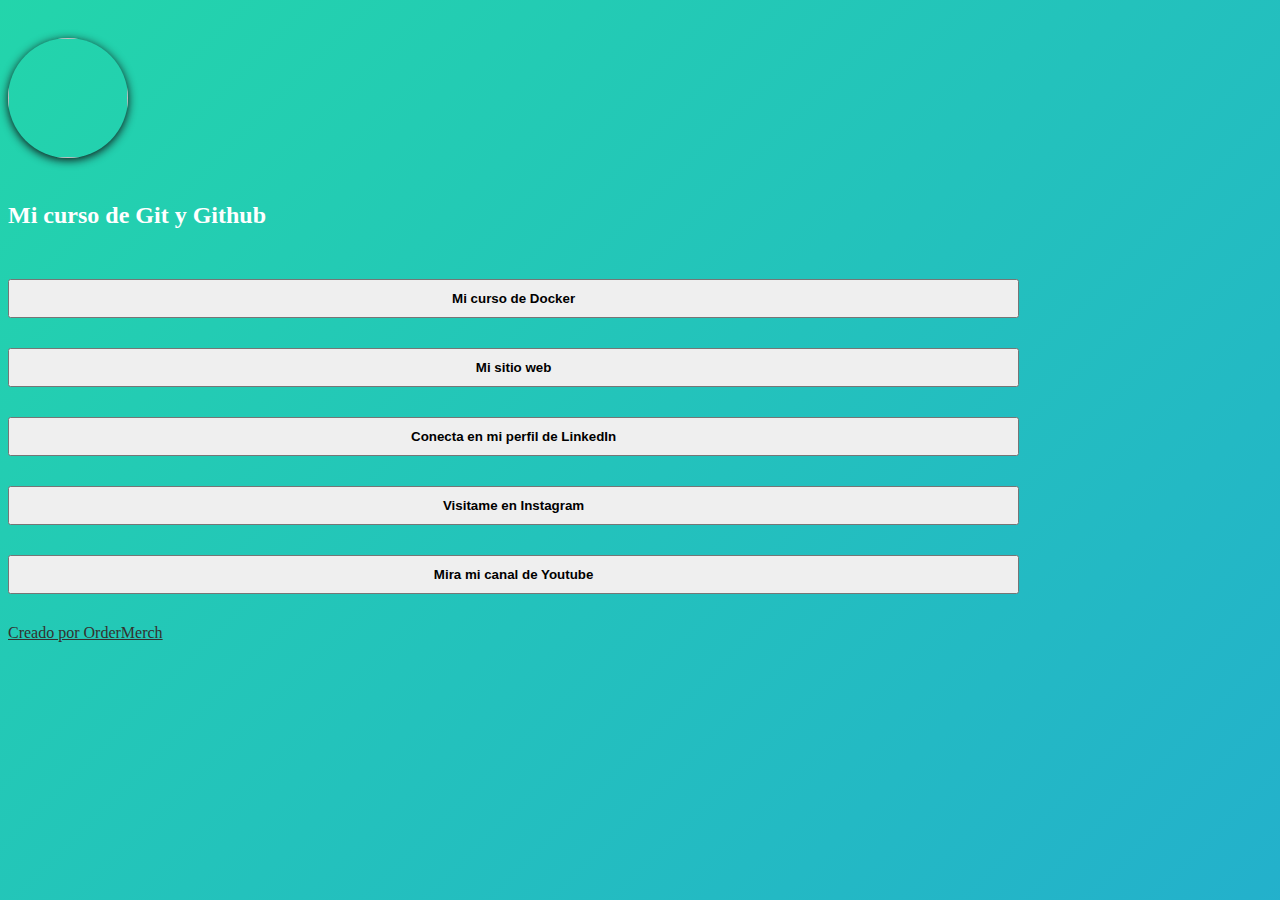
<file: docs/index.html>
<!DOCTYPE html>
<html lang="en" >

<head><meta http-equiv="Content-Type" content="text/html; charset=windows-1252">
    
    <title>Mi plantilla</title>

    <meta name="viewport" content="width=device-width, initial-scale=1">
    <link rel="stylesheet" href="assets/style.css">
    <link rel="stylesheet" href="https://stackpath.bootstrapcdn.com/bootstrap/4.1.3/css/bootstrap.min.css" integrity="sha384-MCw98/SFnGE8fJT3GXwEOngsV7Zt27NXFoaoApmYm81iuXoPkFOJwJ8ERdknLPMO" crossorigin="anonymous">
</head>

<body>
    <div class="container">
    <div class="col-xs-12">
            <div class="text-center" style="padding-top: 30px; padding-bottom: 30px;">
                <img class="backdrop linktree">
                <h2 style="color: #ffffff; padding-top: 20px;">Mi curso de Git y Github</h2>
            </div>
    </div>
    </div>


    <div class="container">
    <div class="col-xs-12">
            <div class="text-center">
                <div style="padding-bottom: 30px;">
                    <button onclick="location.href='https://platzi.com/cursos/docker-fundamentos/'" type="button" class="btn btn-outline-light shake" style="width: 80%; padding-top:10px; padding-bottom:10px; font-weight: 800;">Mi curso de Docker</button>
                </div>
                <div style="padding-bottom: 30px;">
                    <button onclick="location.href='http://aminespinoza.com'" type="button" class="btn btn-outline-light" style="width: 80%; padding-top:10px; padding-bottom:10px; font-weight: 600;">Mi sitio web</button>
                </div>
                <div style="padding-bottom: 30px;">
                    <button onclick="location.href='https://www.linkedin.com/in/aminespinoza/'" type="button" class="btn btn-outline-light" style="width: 80%; padding-top:10px; padding-bottom:10px; font-weight: 600;">Conecta en mi perfil de LinkedIn</button>
                </div>
                <div style="padding-bottom: 30px;">
                    <button onclick="location.href='https://www.instagram.com/aminespinoza10/'" type="button" class="btn btn-outline-light" style="width: 80%; padding-top:10px; padding-bottom:10px; font-weight: 600;">Visitame en Instagram</button>
                </div>
                <div style="padding-bottom: 30px;">
                    <button onclick="location.href='https://www.youtube.com/aminespinoza'" type="button" class="btn btn-outline-light" style="width: 80%; padding-top:10px; padding-bottom:10px; font-weight: 600;">Mira mi canal de Youtube</button>
                </div>
            </div>
    </div>
    </div>

        <div class="text-center">
            <a href="https://codepen.io/nightcl4w/pen/dEjreJ" style="color: #34312f;" target="_blank">Creado por OrderMerch</a>
        </div>


    <script src="https://code.jquery.com/jquery-3.3.1.slim.min.js" integrity="sha384-q8i/X+965DzO0rT7abK41JStQIAqVgRVzpbzo5smXKp4YfRvH+8abtTE1Pi6jizo" crossorigin="anonymous"></script>
    <script src="https://cdnjs.cloudflare.com/ajax/libs/popper.js/1.14.3/umd/popper.min.js" integrity="sha384-ZMP7rVo3mIykV+2+9J3UJ46jBk0WLaUAdn689aCwoqbBJiSnjAK/l8WvCWPIPm49" crossorigin="anonymous"></script>
    <script src="https://stackpath.bootstrapcdn.com/bootstrap/4.1.3/js/bootstrap.min.js" integrity="sha384-ChfqqxuZUCnJSK3+MXmPNIyE6ZbWh2IMqE241rYiqJxyMiZ6OW/JmZQ5stwEULTy" crossorigin="anonymous"></script>
    <!-- This pre-lander was created by Brandon Nilsson -->
    <!-- You're welcome to edit, reproduce and change this template as long as original contributation stays present on the website at all times.  -->
</body>

</html>
</file>
<file: docs/assets/style.css>
body {
	width: 100wh;
	height: 90vh;
	color: #fff;
	background: linear-gradient(-45deg, #EE7752, #E73C7E, #23A6D5, #23D5AB);
	background-size: 400% 400%;
	-webkit-animation: Gradient 15s ease infinite;
	-moz-animation: Gradient 15s ease infinite;
	animation: Gradient 15s ease infinite;
}

@-webkit-keyframes Gradient {
	0% {
		background-position: 0% 50%
	}
	50% {
		background-position: 100% 50%
	}
	100% {
		background-position: 0% 50%
	}
}

@-moz-keyframes Gradient {
	0% {
		background-position: 0% 50%
	}
	50% {
		background-position: 100% 50%
	}
	100% {
		background-position: 0% 50%
	}
}

@keyframes Gradient {
	0% {
		background-position: 0% 50%
	}
	50% {
		background-position: 100% 50%
	}
	100% {
		background-position: 0% 50%
	}
}

h1,
h6 {
	font-family: 'Open Sans';
	font-weight: 300;
	text-align: center;
	position: absolute;
	top: 45%;
	right: 0;
	left: 0;
}

.shake {
	animation: shake-animation 4.72s ease infinite;
	transform-origin: 50% 50%;
  }
  .element {
	margin: 0 auto;
	width: 150px;
	height: 150px;
	background: red;
  }
  @keyframes shake-animation {
	 0% { transform:translate(0,0) }
	1.78571% { transform:translate(5px,0) }
	3.57143% { transform:translate(0,0) }
	5.35714% { transform:translate(5px,0) }
	7.14286% { transform:translate(0,0) }
	8.92857% { transform:translate(5px,0) }
	10.71429% { transform:translate(0,0) }
	100% { transform:translate(0,0) }
  }

  .backdrop {
	  -moz-box-shadow: 0px 6px 5px #111; 
	  -webkit-box-shadow: 0px 6px 5px #111; 
	  box-shadow: 0px 2px 10px #111; 
	  -moz-border-radius:190px; 
	  -webkit-border-radius:190px; 
	  border-radius:190px;
  }

  .linktree {
	  width: 120px;
	  height: 120px;
	  background-image: url("https://avatars.githubusercontent.com/u/106186354?v=4");
	  background-size: cover;
	  background-repeat: no-repeat;
	  background-position: 50% 50%;
  }
</file>
